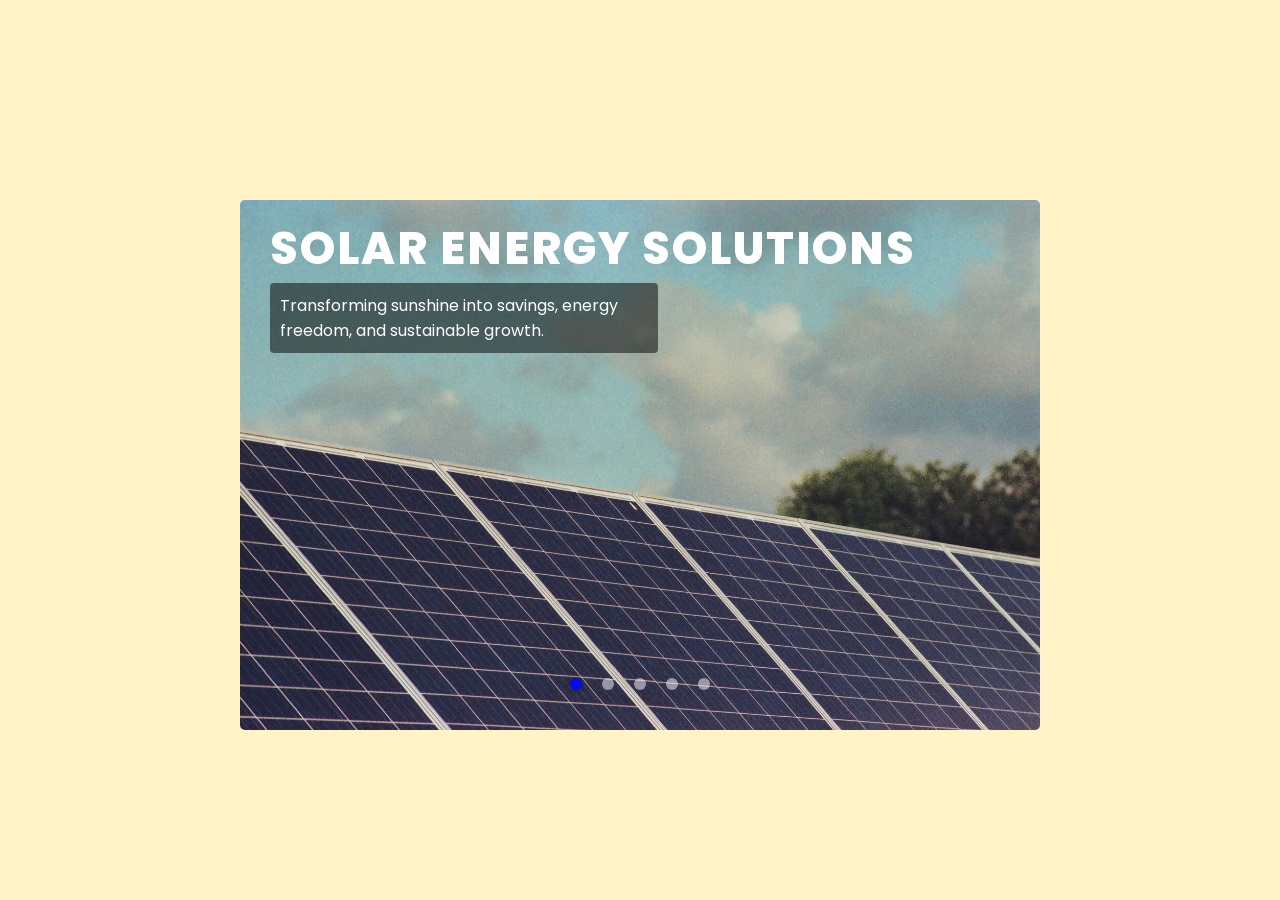
<file: index.html>
<!DOCTYPE html>
<html lang="en">
<head>
    <meta charset="UTF-8">
    <meta name="viewport" content="width=device-width, initial-scale=1.0">
    <title>Solar Energy Website</title>
    <link rel="stylesheet" href="styles.css">
    <!-- Google tag (gtag.js) -->
<script async src="https://www.googletagmanager.com/gtag/js?id=G-7DRPHC41ZW"></script>
<script>
  window.dataLayer = window.dataLayer || [];
  function gtag(){dataLayer.push(arguments);}
  gtag('js', new Date());

  gtag('config', 'G-7DRPHC41ZW');
</script>
</head>
<body>

    <div class="img-slider">
        <div class="slide active">
            <img src="./assets/images/pexels-adrinildennis-27873610.jpg" alt="Solar Panel">
            <div class="info">
                <h2>Solar Energy Solutions</h2>
                <p>Transforming sunshine into savings, energy freedom, and sustainable growth.</p>
            </div>
        </div>

        <div class="slide">
            <img src="./assets/images/pexels-cookiecutter-37685875.jpg" alt="Solar Panel">
            <div class="info">
                <h2>Best Inverters</h2>
                <p>Get the best hybrid solar inverter technology on the market, expertly installed</p>

            </div>
        </div>

        <div class="slide">
            <img src="./assets/images/pexels-cristian-rojas-8853499.jpg" alt="Solar Panel">
            <div class="info">
                <h2>Qualified Team</h2>
                <p>Installed by certified solar experts committed to quality, safety, and lasting performance.</p>

            </div>
        </div>

        <div class="slide">
            <img src="./assets/images/pexels-cristian-rojas-8853500.jpg" alt="Solar Panel">
            <div class="info">
                <h2>Attention to Detail</h2>
                <p>We believe excellence is in the details, which is why every solar installation is carefully planned, expertly executed, and thoroughly tested.</p>

            </div>
        </div>

        <div class="slide">
            <img src="./assets/images/pexels-dhruvan-patel-1353558181-25751713.jpg" alt="Solar Panel">
            <div class="info">
                <h2>Bifacial Panels</h2>
                <p>Our premium bifacial solar panels harness reflected sunlight to deliver higher energy yields, reducing electricity costs even further.</p>

            </div>
        </div>

    <div class="navigation">
        <div class="btn active"></div>
        <div class="btn"></div>
        <div class="btn"></div>
        <div class="btn"></div>
        <div class="btn"></div>
    </div>   
    </div>
    

    <script type="text/javascript">
        // Slider functionality would go here
        var slides = document.querySelectorAll('.slide');
        var btns = document.querySelectorAll('.btn');
        let currentSlide = 1;

        // Javascript for image slider manual navigation
        var manualNav = function(manual){
            slides.forEach((slide) => {
                slide.classList.remove('active');

                btns.forEach((btn) => {
                    btn.classList.remove('active');
                });
            });

            slides[manual].classList.add('active');
            btns[manual].classList.add('active');
        }
        btns.forEach((btn, i) => {
            btn.addEventListener("click", () => {
                manualNav(i);
                currentSlide = i;
            });
        });

        //Javascript for slider autoplay navigation
        var repeat = function(activeClass){
            let active = document.getElementsByClassName('active');
            let i = 1;

            var repeater = () => {
                setTimeout(function(){
                    [...active].forEach((activeSlide) => {
                        activeSlide.classList.remove('active');
                    });

                    slides[i].classList.add('active');
                    btns[i].classList.add('active');
                    i++;

                    if(slides.length == i){
                        i = 0;
                    }
                    if(i >= slides.length){
                        return;
                    }
                    repeater();
                }, 10000);
            }
            repeater();
        }
        repeat();
    </script>
</body>
</html>
</file>
<file: styles.css>
@import url('https://fonts.googleapis.com/css2?family=Poppins:ital,wght@0,100;0,200;0,300;0,400;0,500;0,600;0,700;0,800;0,900;1,100;1,200;1,300;1,400;1,500;1,600;1,700;1,800;1,900&display=swap');
*{
    margin: 0;
    padding: 0;
    box-sizing: border-box;
    font-family: "Poppins", sans-serif;
}

body{
    height: 100vh;
    display: flex;
    justify-content: center;
    align-items: center;
    background: #FFF3C7;
}

.img-slider{
    position: relative;
    width: 800px;
    height: 500px;
    margin: 5px;
    background: #FFF3C7;
}

.img-slider .slide{
    z-index: 1;
    position: absolute;
    width: 100%;
    clip-path: circle(0% at 0 50%);
}

.img-slider .slide.active{
    clip-path: circle(150% at 0 50%);
    transition: 2s;
    transition-property: clip-path;
}

.img-slider .slide img{
    z-index: 1;
    width: 100%;
    border-radius: 5px;
}

.img-slider .slide .info{
    position: absolute;
    top: 0;
    padding: 15px 30px;
}

.img-slider .slide .info h2{
    color: #fff;
    font-size: 45px;
    text-transform: uppercase;
    font-weight:800;
    letter-spacing: 2px;
}

.img-slider .slide .info p{
    color: #fff;
    font-size: 16px;
    padding: 10px;
    width: 60%;
    background: rgba(0, 0, 0, 0.5);
    border-radius: 4px;
}

.img-slider .navigation{
    z-index: 2;
    position: absolute;
    bottom: 0px;
    left: 50%;
    transform: translateX(-50%);
    display: flex;
}

.img-slider .navigation .btn{
    width: 12px;
    height: 12px;
    margin: 10px;
    border-radius: 50%;
    background: rgba(255, 255, 255, 0.5);
    cursor: pointer;
    transition: 0.3s;
}

.img-slider .navigation .btn.active{
    background: rgb(8, 11, 233);
    box-shadow: 0 0 5px rgba(0, 0, 0, 0.5);
}

@media (max-width: 720px){
    .img-slider{
        width: 600px;
        height: 375px;
    }

    .img-slider .slide .info{
        padding: 10px 25px;
    }

    .img-slider .slide .info h2{
        font-size: 35px;
    }

    .img-slider .slide .info p{
        font-size: 14px;
        width: 70%;
    }

    .img-slider .navigation{
        bottom: 5px;
    }

    .img-slider .navigation .btn{
        width: 10px;
        height: 10px;
        margin: 8px;
    }
}

@media (max-width: 620px){
    .img-slider{
        width: 400px;
        height: 250px;
    }

    .img-slider .slide .info{
        padding: 10px 20px;
    }

    .img-slider .slide .info h2{
        font-size: 30px;
    }

    .img-slider .slide .info p{
        font-size: 13px;
        width: 80%;
    }

    .img-slider .navigation{
        bottom: 0px;
    }

    .img-slider .navigation .btn{
        width: 8px;
        height: 8px;
        margin: 6px;
    }
}

@media (max-width: 420px){
    .img-slider{
        width: 320px;
        height: 200px;
    }

    .img-slider .slide .info{
        padding: 5px 10px;
    }

    .img-slider .slide .info h2{
        font-size: 25px;
    }

    .img-slider .slide .info p{
        font-size: 11px;
        width: 90%;
    }

    .img-slider .navigation{
        bottom: 0px;
    }
}
</file>
